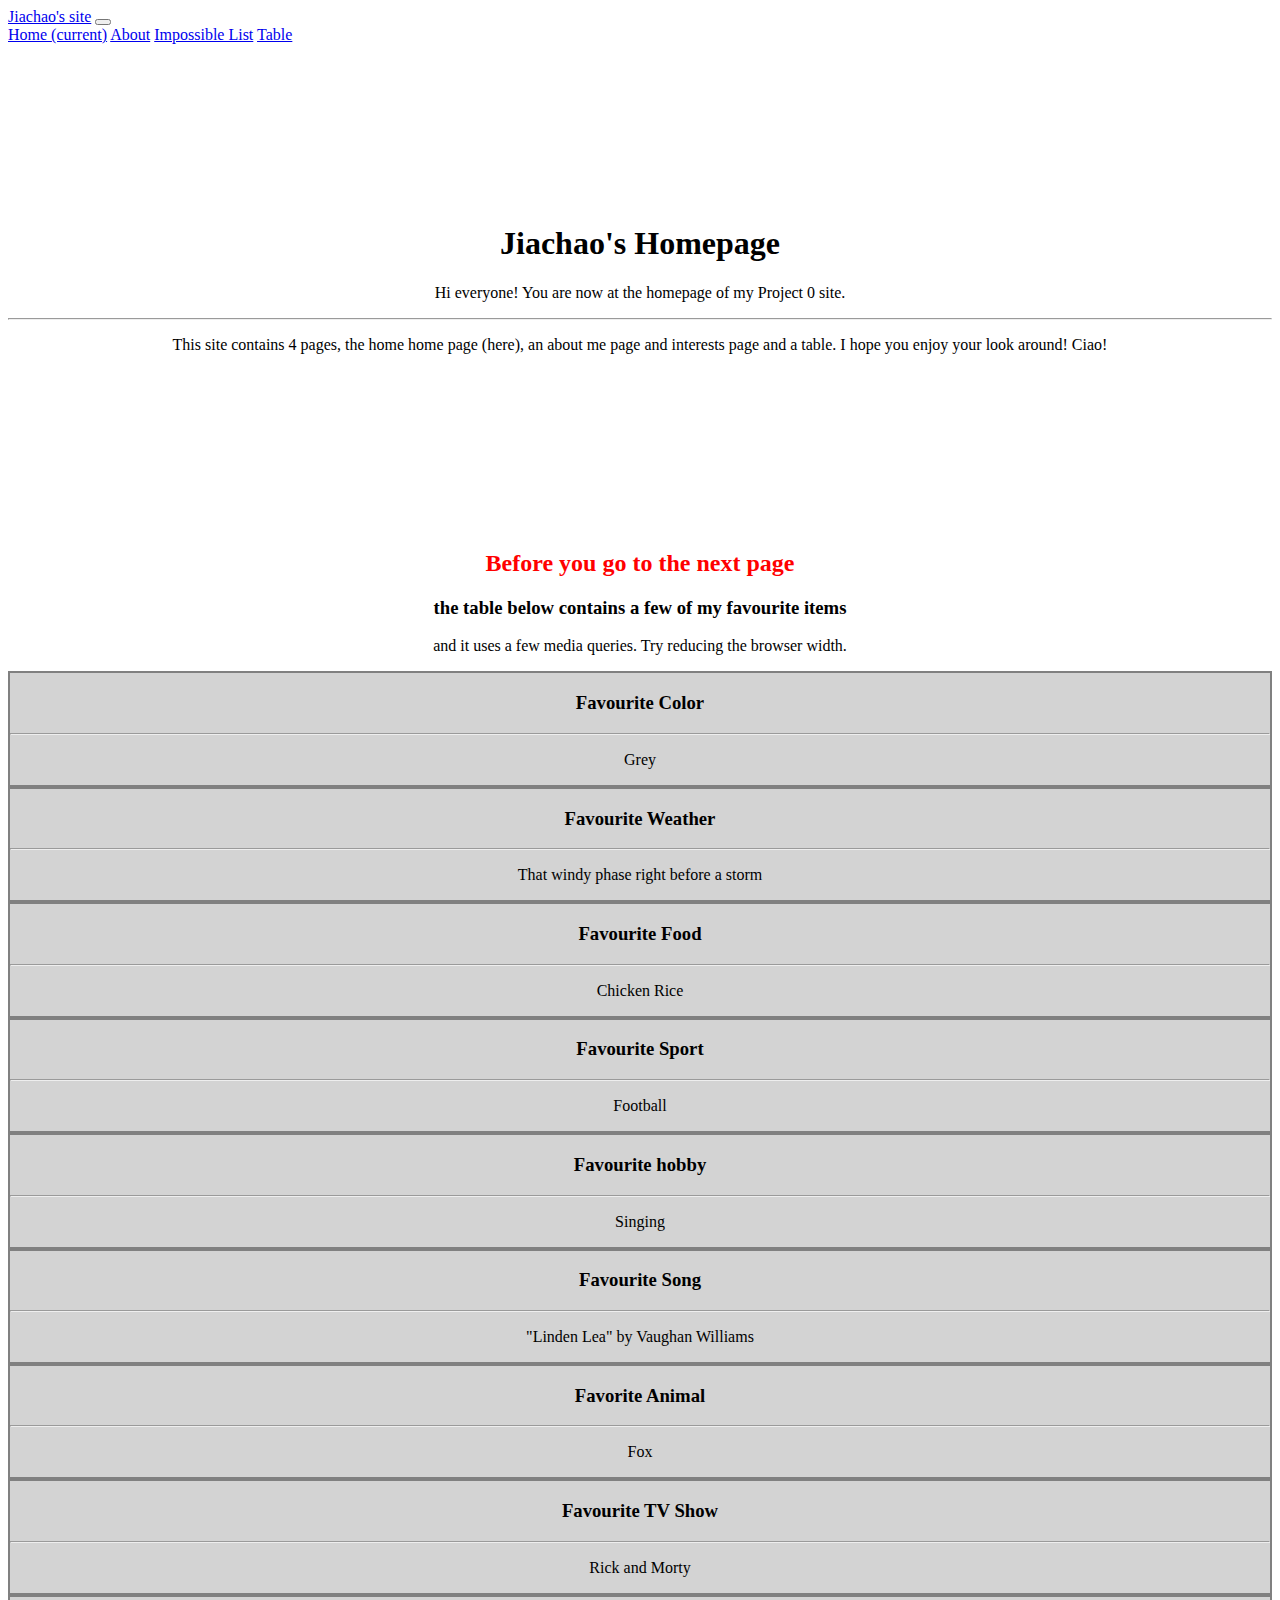
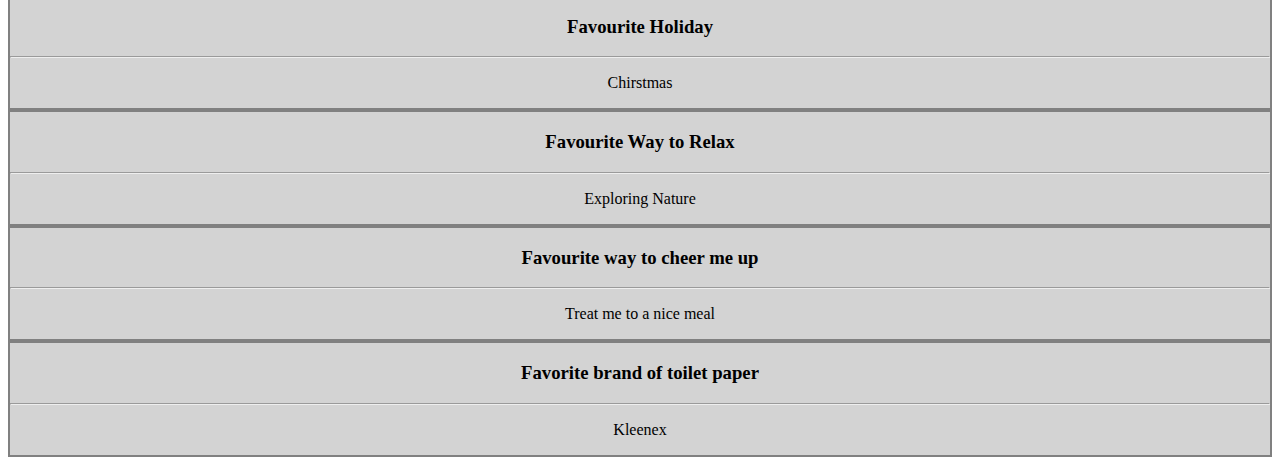
<file: index.html>
<!doctype html>
<html lang="en">
  <head>
    <!-- Required meta tags -->
    <meta charset="utf-8">
    <meta name="viewport" content="width=device-width, initial-scale=1, shrink-to-fit=no">

    <!-- Bootstrap CSS -->
    <link rel="stylesheet" href="https://stackpath.bootstrapcdn.com/bootstrap/4.5.0/css/bootstrap.min.css" integrity="sha384-9aIt2nRpC12Uk9gS9baDl411NQApFmC26EwAOH8WgZl5MYYxFfc+NcPb1dKGj7Sk" crossorigin="anonymous">

    <!-- Custom styles CSS -->
    <link href="css/style.css" rel="stylesheet" media="screen">

    <title>Jiachao's site | Home</title>
  </head>
  <body>
    <!-- Optional JavaScript -->
    <!-- jQuery first, then Popper.js, then Bootstrap JS -->
    <script src="https://code.jquery.com/jquery-3.5.1.slim.min.js" integrity="sha384-DfXdz2htPH0lsSSs5nCTpuj/zy4C+OGpamoFVy38MVBnE+IbbVYUew+OrCXaRkfj" crossorigin="anonymous"></script>
    <script src="https://cdn.jsdelivr.net/npm/popper.js@1.16.0/dist/umd/popper.min.js" integrity="sha384-Q6E9RHvbIyZFJoft+2mJbHaEWldlvI9IOYy5n3zV9zzTtmI3UksdQRVvoxMfooAo" crossorigin="anonymous"></script>
    <script src="https://stackpath.bootstrapcdn.com/bootstrap/4.5.0/js/bootstrap.min.js" integrity="sha384-OgVRvuATP1z7JjHLkuOU7Xw704+h835Lr+6QL9UvYjZE3Ipu6Tp75j7Bh/kR0JKI" crossorigin="anonymous"></script>

    <!-- NavBar -->
    <nav class="navbar navbar-expand-lg navbar-light bg-light">
	  <a class="navbar-brand" href="index.html">Jiachao's site</a>
	  <button class="navbar-toggler" type="button" data-toggle="collapse" data-target="#navbarNavAltMarkup" aria-controls="navbarNavAltMarkup" aria-expanded="false" aria-label="Toggle navigation">
	    <span class="navbar-toggler-icon"></span>
	  </button>
	  <div class="collapse navbar-collapse" id="navbarNavAltMarkup">
	    <div class="navbar-nav">
	      <a class="nav-item nav-link active" href="index.html">Home <span class="sr-only">(current)</span></a>
	      <a class="nav-item nav-link" href="about.html">About</a>
	      <a class="nav-item nav-link" href="impossibleList.html">Impossible List</a>
	      <a class="nav-item nav-link" href="table.html">Table</a>
	    </div>
	  </div>
	</nav>

	<div class="jumbotron jumbotron-fluid bg-dark">
	  <div class="container text-white">
	    <h1 class="display-4">Jiachao's Homepage</h1>
	    <p class="lead">Hi everyone! You are now at the homepage of my Project 0 site.</p>
	    <hr class="my-4">
	    <p>This site contains 4 pages, the home home page (here), an about me page and interests page and a table. I hope you enjoy your look around! Ciao!</p>
	  </div>
	</div>

   <div class="container favourite-container">
   	<h2>Before you go to the next page</h2>
   	<h3>the table below contains a few of my favourite items</h3>
   	<p>and it uses a few media queries. Try reducing the browser width.</p>
	  <div class="row favourite-grid">
	    <div class="col-md-4 col-lg-3 col-xl-2">
	      <h3>Favourite Color</h3>
	      <hr>
	      <p>Grey</p>
	    </div>
	    <div class="col-md-4 col-lg-3 col-xl-2">
	      <h3>Favourite Weather</h3>
	      <hr>
	      <p>That windy phase right before a storm</p>
	    </div>
	    <div class="col-md-4 col-lg-3 col-xl-2">
	      <h3>Favourite Food</h3>
	      <hr>
	      <p>Chicken Rice</p>
	    </div>
	    <div class="col-md-4 col-lg-3 col-xl-2">
	      <h3>Favourite Sport</h3>
	      <hr>
	      <p>Football</p>
	    </div>
	    <div class="col-md-4 col-lg-3 col-xl-2">
	      <h3>Favourite hobby</h3>
	      <hr>
	      <p>Singing</p>
	    </div>
	    <div class="col-md-4 col-lg-3 col-xl-2">
	      <h3>Favourite Song</h3>
	      <hr>
	      <p>"Linden Lea" by Vaughan Williams</p>
	    </div>
	    <div class="col-md-4 col-lg-3 col-xl-2">
	      <h3>Favorite Animal</h3>
	      <hr>
	      <p>Fox</p>
	    </div>
	    <div class="col-md-4 col-lg-3 col-xl-2">
	      <h3>Favourite TV Show</h3>
	      <hr>
	      <p>Rick and Morty</p>
	    </div>
	    <div class="col-md-4 col-lg-3 col-xl-2">
	      <h3>Favourite Holiday</h3>
	      <hr>
	      <p>Chirstmas</p>
	    </div>
	    <div class="col-md-4 col-lg-3 col-xl-2">
	      <h3>Favourite Way to Relax</h3>
	      <hr>
	      <p>Exploring Nature</p>
	    </div>
	    <div class="col-md-4 col-lg-3 col-xl-2">
	      <h3>Favourite way to cheer me up</h3>
	      <hr>
	      <p>Treat me to a nice meal</p>
	    </div>
	    <div class="col-md-4 col-lg-3 col-xl-2">
	      <h3>Favorite brand of toilet paper</h3>
	      <hr>
	      <p>Kleenex</p>
	    </div>
	  </div>
	</div>


  <div class="container ">
  </div>


  </body>
</html>
</file>
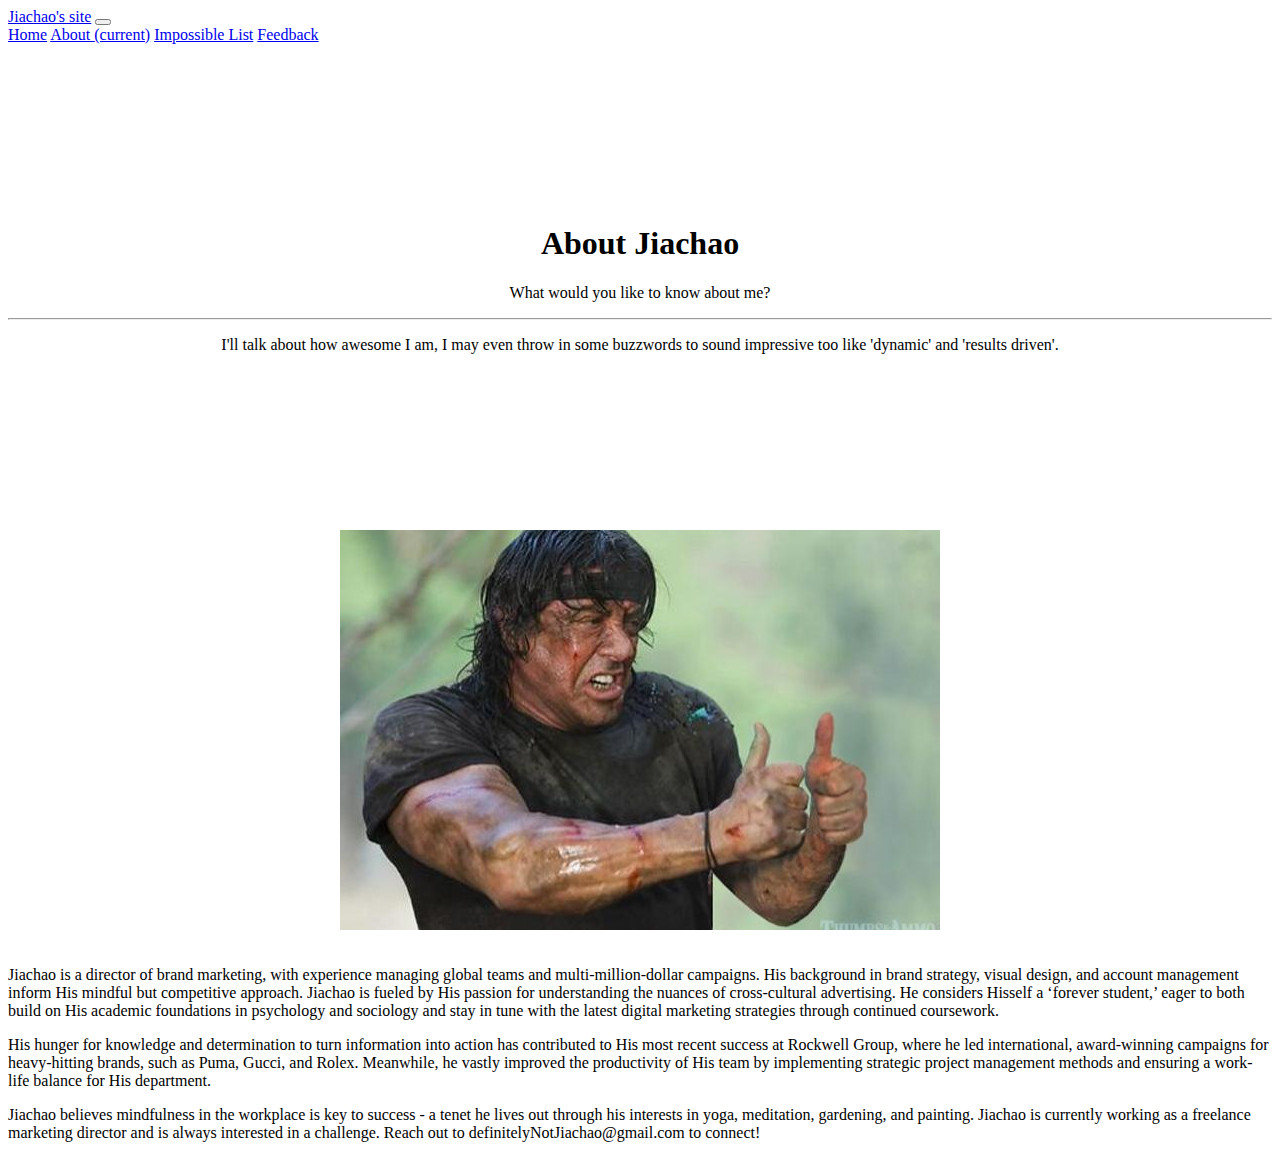
<file: about.html>
<!doctype html>
<html lang="en">
  <head>
    <!-- Required meta tags -->
    <meta charset="utf-8">
    <meta name="viewport" content="width=device-width, initial-scale=1, shrink-to-fit=no">

    <!-- Bootstrap CSS -->
    <link rel="stylesheet" href="https://stackpath.bootstrapcdn.com/bootstrap/4.5.0/css/bootstrap.min.css" integrity="sha384-9aIt2nRpC12Uk9gS9baDl411NQApFmC26EwAOH8WgZl5MYYxFfc+NcPb1dKGj7Sk" crossorigin="anonymous">

    <!-- Custom styles CSS -->
    <link href="css/style.css" rel="stylesheet" media="screen">

    <title>Jiachao's site | About</title>
  </head>
  <body>
    <!-- Optional JavaScript -->
    <!-- jQuery first, then Popper.js, then Bootstrap JS -->
    <script src="https://code.jquery.com/jquery-3.5.1.slim.min.js" integrity="sha384-DfXdz2htPH0lsSSs5nCTpuj/zy4C+OGpamoFVy38MVBnE+IbbVYUew+OrCXaRkfj" crossorigin="anonymous"></script>
    <script src="https://cdn.jsdelivr.net/npm/popper.js@1.16.0/dist/umd/popper.min.js" integrity="sha384-Q6E9RHvbIyZFJoft+2mJbHaEWldlvI9IOYy5n3zV9zzTtmI3UksdQRVvoxMfooAo" crossorigin="anonymous"></script>
    <script src="https://stackpath.bootstrapcdn.com/bootstrap/4.5.0/js/bootstrap.min.js" integrity="sha384-OgVRvuATP1z7JjHLkuOU7Xw704+h835Lr+6QL9UvYjZE3Ipu6Tp75j7Bh/kR0JKI" crossorigin="anonymous"></script>


    <nav class="navbar navbar-expand-lg navbar-light bg-light">
	  <a class="navbar-brand" href="index.html">Jiachao's site</a>
	  <button class="navbar-toggler" type="button" data-toggle="collapse" data-target="#navbarNavAltMarkup" aria-controls="navbarNavAltMarkup" aria-expanded="false" aria-label="Toggle navigation">
	    <span class="navbar-toggler-icon"></span>
	  </button>
	  <div class="collapse navbar-collapse" id="navbarNavAltMarkup">
	    <div class="navbar-nav">
	      <a class="nav-item nav-link" href="index.html">Home</a>
	      <a class="nav-item nav-link active" href="about.html">About <span class="sr-only">(current)</span></a>
	      <a class="nav-item nav-link" href="impossibleList.html">Impossible List</a>
	      <a class="nav-item nav-link" href="feedback.html">Feedback</a>
	    </div>
	  </div>
	</nav>

	<div class="jumbotron jumbotron-fluid bg-dark">
	  <div class="container text-white">
	    <h1 class="display-4">About Jiachao</h1>
	    <p class="lead">What would you like to know about me?</p>
	    <hr class="my-4">
	    <p>I'll talk about how awesome I am, I may even throw in some buzzwords to sound impressive too like 'dynamic' and 'results driven'.</p>
	  </div>
	</div>


	<div class="container center">
		<img id="profile-pic" src="img/rocky-balboa.jpg" class="img-circle" alt="rocky-balboa">
		<br> 
		<p>Jiachao is a director of brand marketing, with experience managing global teams and multi-million-dollar campaigns. His background in brand strategy, visual design, and account management inform His mindful but competitive approach. Jiachao is fueled by His passion for understanding the nuances of cross-cultural advertising. He considers Hisself a ‘forever student,’ eager to both build on His academic foundations in psychology and sociology and stay in tune with the latest digital marketing strategies through continued coursework.</p>

		<p>His hunger for knowledge and determination to turn information into action has contributed to His most recent success at Rockwell Group, where he led international, award-winning campaigns for heavy-hitting brands, such as Puma, Gucci, and Rolex. Meanwhile, he vastly improved the productivity of His team by implementing strategic project management methods and ensuring a work-life balance for His department.</p>

		<p>Jiachao believes mindfulness in the workplace is key to success - a tenet he lives out through his interests in yoga, meditation, gardening, and painting. Jiachao is currently working as a freelance marketing director and is always interested in a challenge. Reach out to definitelyNotJiachao@gmail.com to connect!</p>
	</div>



  </body>
</html>
</file>
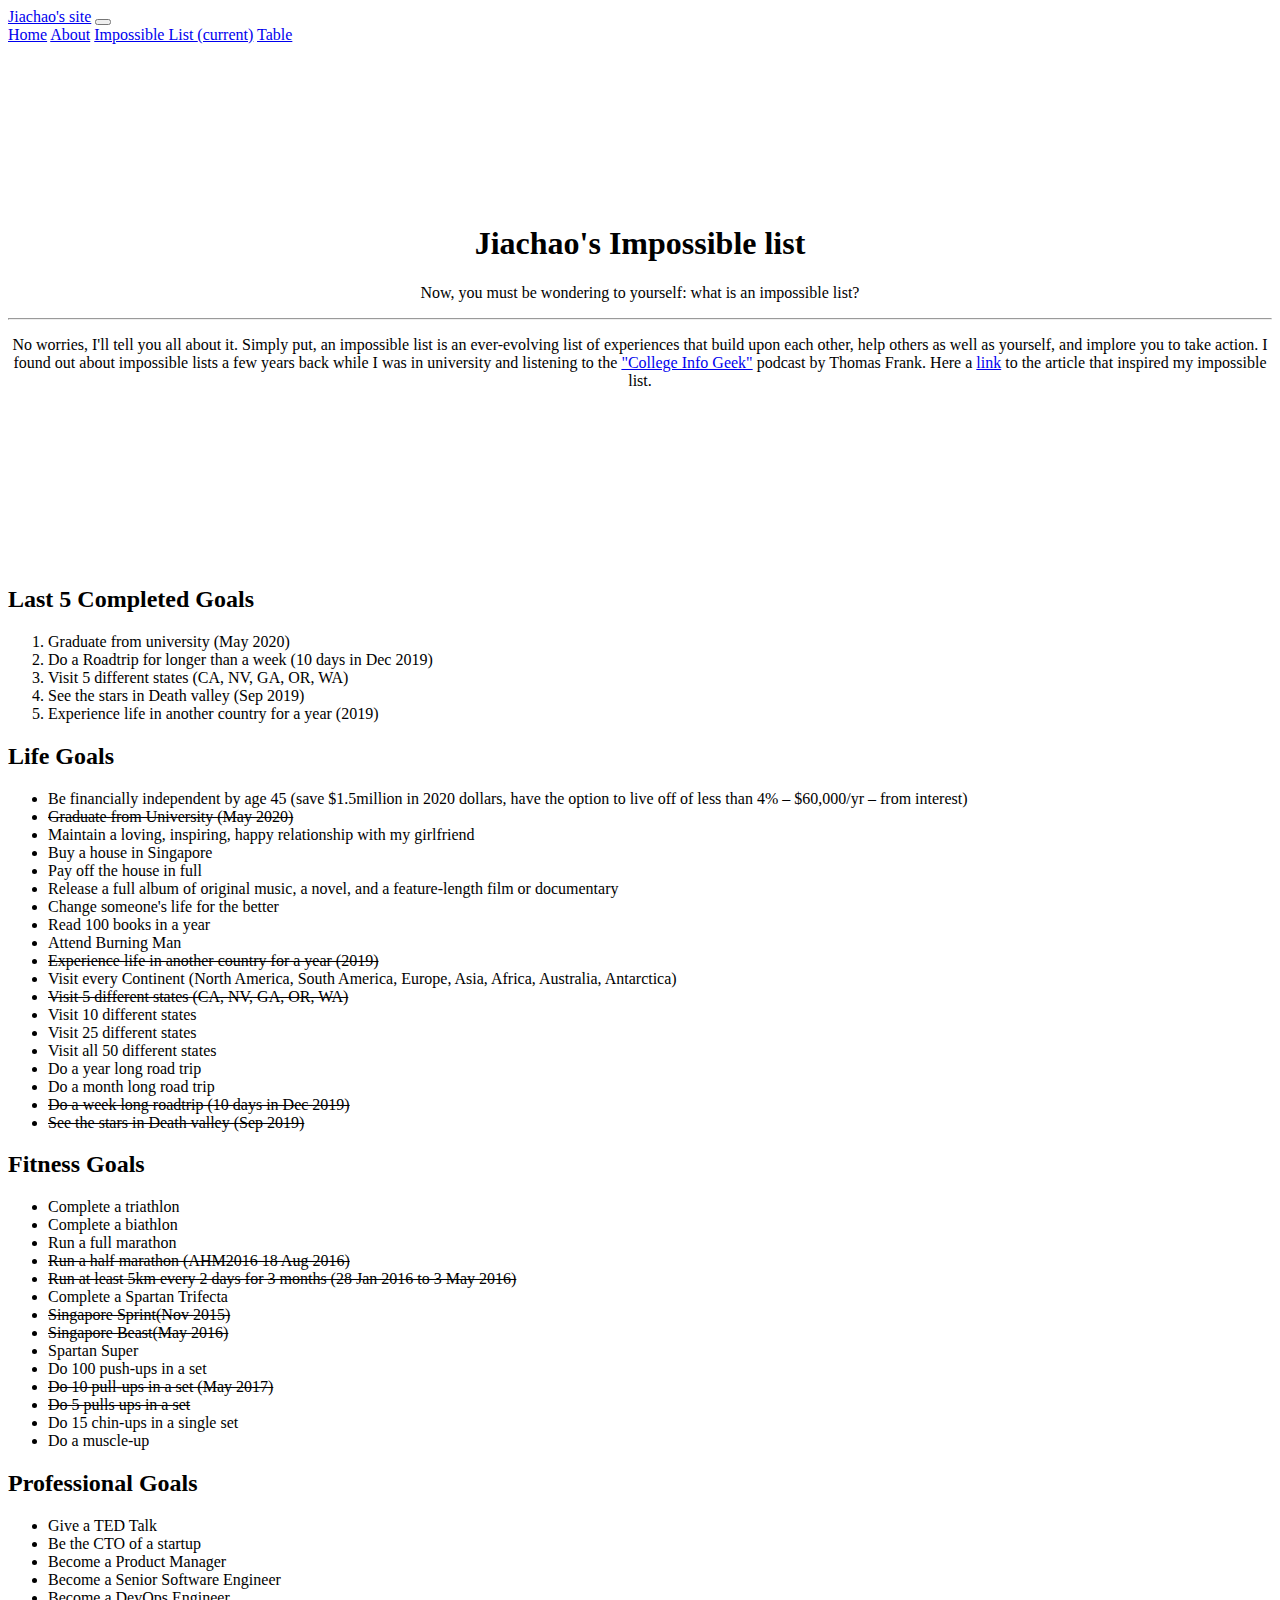
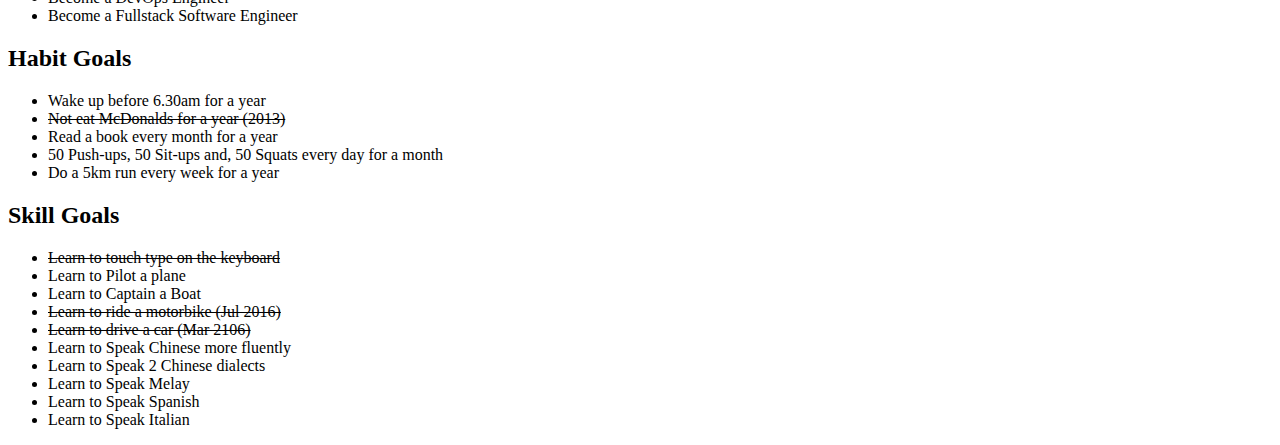
<file: impossibleList.html>
<!doctype html>
<html lang="en">
  <head>
    <!-- Required meta tags -->
    <meta charset="utf-8">
    <meta name="viewport" content="width=device-width, initial-scale=1, shrink-to-fit=no">

    <!-- Bootstrap CSS -->
    <link rel="stylesheet" href="https://stackpath.bootstrapcdn.com/bootstrap/4.5.0/css/bootstrap.min.css" integrity="sha384-9aIt2nRpC12Uk9gS9baDl411NQApFmC26EwAOH8WgZl5MYYxFfc+NcPb1dKGj7Sk" crossorigin="anonymous">

    <!-- Custom styles CSS -->
    <link href="css/style.css" rel="stylesheet" media="screen">

    <title>Jiachao's site | Impossible List</title>
  </head>
  <body>
    <!-- Optional JavaScript -->
    <!-- jQuery first, then Popper.js, then Bootstrap JS -->
    <script src="https://code.jquery.com/jquery-3.5.1.slim.min.js" integrity="sha384-DfXdz2htPH0lsSSs5nCTpuj/zy4C+OGpamoFVy38MVBnE+IbbVYUew+OrCXaRkfj" crossorigin="anonymous"></script>
    <script src="https://cdn.jsdelivr.net/npm/popper.js@1.16.0/dist/umd/popper.min.js" integrity="sha384-Q6E9RHvbIyZFJoft+2mJbHaEWldlvI9IOYy5n3zV9zzTtmI3UksdQRVvoxMfooAo" crossorigin="anonymous"></script>
    <script src="https://stackpath.bootstrapcdn.com/bootstrap/4.5.0/js/bootstrap.min.js" integrity="sha384-OgVRvuATP1z7JjHLkuOU7Xw704+h835Lr+6QL9UvYjZE3Ipu6Tp75j7Bh/kR0JKI" crossorigin="anonymous"></script>


    <nav class="navbar navbar-expand-lg navbar-light bg-light">
	  <a class="navbar-brand" href="index.html">Jiachao's site</a>
	  <button class="navbar-toggler" type="button" data-toggle="collapse" data-target="#navbarNavAltMarkup" aria-controls="navbarNavAltMarkup" aria-expanded="false" aria-label="Toggle navigation">
	    <span class="navbar-toggler-icon"></span>
	  </button>
	  <div class="collapse navbar-collapse" id="navbarNavAltMarkup">
	    <div class="navbar-nav">
	      <a class="nav-item nav-link" href="index.html">Home</a>
	      <a class="nav-item nav-link" href="about.html">About</a>
	      <a class="nav-item nav-link active" href="impossibleList.html">Impossible List <span class="sr-only">(current)</span></a>
	      <a class="nav-item nav-link" href="table.html">Table</a>
	    </div>
	  </div>
	</nav>

	<div class="jumbotron jumbotron-fluid bg-dark">
	  <div class="container text-white">
	    <h1 class="display-4">Jiachao's Impossible list</h1>
	    <p class="lead">Now, you must be wondering to yourself: what is an impossible list?</p>
	    <hr class="my-4">
	    <p>No worries, I'll tell you all about it. Simply put, an impossible list is an ever-evolving list of experiences that build upon each other, help others as well as yourself, and implore you to take action. I found out about impossible lists a few years back while I was in university and listening to the <a href="https://collegeinfogeek.com/">"College Info Geek"</a> podcast by Thomas Frank. Here a <a href="https://collegeinfogeek.com/about/meet-the-author/my-impossible-list/">link</a> to the article that inspired my impossible list.</p>
	  </div>
	</div>

	<div class="container bg-white">
	  <div class="row">
	      <div class="col-md">
	      	<div class="container">
	          <h2 class="text-center">Last 5 Completed Goals</h2>
						<ol>
						  <li>Graduate from university (May 2020)</li>
						  <li>Do a Roadtrip for longer than a week (10 days in Dec 2019)</li>
						  <li>Visit 5 different states (CA, NV, GA, OR, WA)</li>
						  <li>See the stars in Death valley (Sep 2019)</li>
						  <li>Experience life in another country for a year (2019)</li>
						</ul>
					</div>
	      </div>
	      <div class="col-md">
	          <div class="container">
							<h2 class="text-center">Life Goals</h2>
							<ul>
							  <li>Be financially independent by age 45 (save $1.5million in 2020 dollars, have the option to live off of less than 4% – $60,000/yr – from interest)</li>
							  <li><strike>Graduate from University (May 2020)</strike></li>
							  <li>Maintain a loving, inspiring, happy relationship with my girlfriend</li>
							  <li>Buy a house in Singapore</li>
							  <li>Pay off the house in full</li>
							  <li>Release a full album of original music, a novel, and a feature-length film or documentary</li>
							  <li>Change someone's life for the better</li>
							  <li>Read 100 books in a year</li>
							  <li>Attend Burning Man</li>
							  <li><strike>Experience life in another country for a year (2019)</strike></li>
							  <li>Visit every Continent (North America, South America, Europe, Asia, Africa, Australia, Antarctica)</li>
							  <li><strike>Visit 5 different states (CA, NV, GA, OR, WA)</strike></li>
							  <li>Visit 10 different states</li>
							  <li>Visit 25 different states</li>
							  <li>Visit all 50 different states</li>
							  <li>Do a year long road trip</li>
							  <li>Do a month long road trip</li>
							  <li><strike>Do a week long roadtrip (10 days in Dec 2019)</strike></li>
							  <li><strike>See the stars in Death valley (Sep 2019)</strike></li>	  
							</ul>
						</div>

						<div class="container">
							<h2 class="text-center">Fitness Goals</h2>
							<ul>
							  <li>Complete a triathlon</li>
							  <li>Complete a biathlon</li>
							  <li>Run a full marathon</li>
							  <li><strike>Run a half marathon (AHM2016 18 Aug 2016)</strike></li>
							  <li><strike>Run at least 5km every 2 days for 3 months (28 Jan 2016 to 3 May 2016)</strike></li>
								<li>Complete a Spartan Trifecta</li>
								<li><strike>Singapore Sprint(Nov 2015)</strike></li>
							  <li><strike>Singapore Beast(May 2016)</strike></li>
							  <li>Spartan Super</li>
							  <li>Do 100 push-ups in a set</li>
							  <li><strike>Do 10 pull-ups in a set (May 2017)</strike></li>
							  <li><strike>Do 5 pulls ups in a set</strike></li>
					    	<li>Do 15 chin-ups in a single set</li>
					    	<li>Do a muscle-up</li>
					 		</ul>
						</div>

						<div class="container">
							<h2 class="text-center">Professional Goals</h2>
							<ul>
							  <li>Give a TED Talk</li>		  
							  <li>Be the CTO of a startup</li>
							  <li>Become a Product Manager</li>
							  <li>Become a Senior Software Engineer</li>
							  <li>Become a DevOps Engineer</li>
							  <li>Become a Fullstack Software Engineer</li>
							</ul>
						</div>

						<div class="container">
							<h2 class="text-center">Habit Goals</h2>
							<ul>
							  <li>Wake up before 6.30am for a year</li>
							  <li><strike>Not eat McDonalds for a year (2013)</strike></li>
							  <li>Read a book every month for a year</li>
							  <li>50 Push-ups, 50 Sit-ups and, 50 Squats every day for a month</li>
							  <li>Do a 5km run every week for a year</li>
							</ul>
						</div>

						<div class="container">
							<h2 class="text-center">Skill Goals</h2>
							<ul>
							  <li><strike>Learn to touch type on the keyboard</strike></li>
							  <li>Learn to Pilot a plane</li>
							  <li>Learn to Captain a Boat</li>
							  <li><strike>Learn to ride a motorbike (Jul 2016)</strike></li>
							  <li><strike>Learn to drive a car (Mar 2106)</strike></li>
							  <li>Learn to Speak Chinese more fluently</li>
							  <li>Learn to Speak 2 Chinese dialects</li>
							  <li>Learn to Speak Melay</li>
							  <li>Learn to Speak Spanish</li>
							  <li>Learn to Speak Italian</li>
							</ul>
						</div>
	      </div>
	    </div>
	</div>



	<div class="container">
		
	</div>

	

  </body>
</html>
</file>
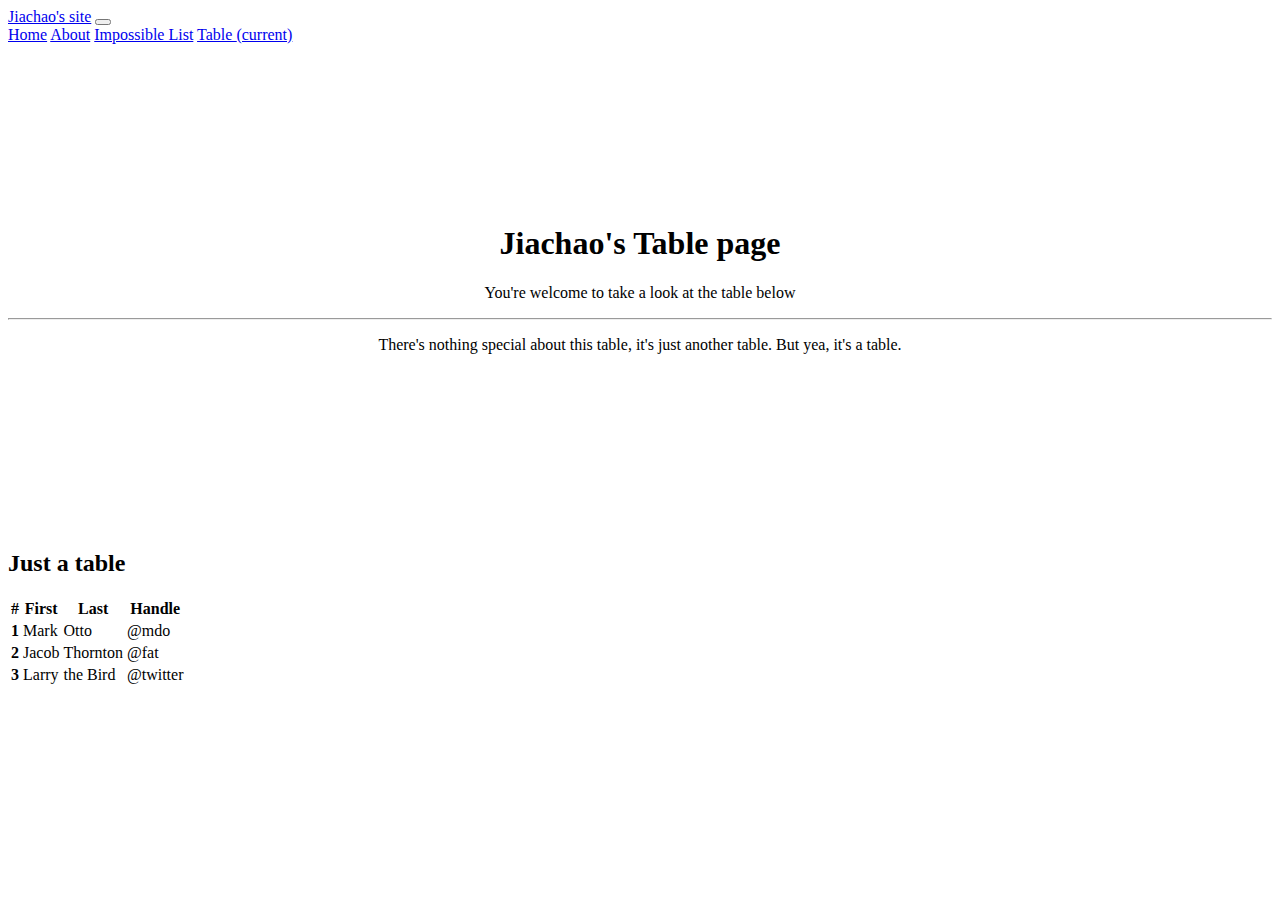
<file: table.html>
<!doctype html>
<html lang="en">
  <head>
    <!-- Required meta tags -->
    <meta charset="utf-8">
    <meta name="viewport" content="width=device-width, initial-scale=1, shrink-to-fit=no">

    <!-- Bootstrap CSS -->
    <link rel="stylesheet" href="https://stackpath.bootstrapcdn.com/bootstrap/4.5.0/css/bootstrap.min.css" integrity="sha384-9aIt2nRpC12Uk9gS9baDl411NQApFmC26EwAOH8WgZl5MYYxFfc+NcPb1dKGj7Sk" crossorigin="anonymous">

    <!-- Custom styles CSS -->
    <link href="css/style.css" rel="stylesheet" media="screen">

    <title>Jiachao's site | Table</title>
  </head>
  <body>
    <!-- Optional JavaScript -->
    <!-- jQuery first, then Popper.js, then Bootstrap JS -->
    <script src="https://code.jquery.com/jquery-3.5.1.slim.min.js" integrity="sha384-DfXdz2htPH0lsSSs5nCTpuj/zy4C+OGpamoFVy38MVBnE+IbbVYUew+OrCXaRkfj" crossorigin="anonymous"></script>
    <script src="https://cdn.jsdelivr.net/npm/popper.js@1.16.0/dist/umd/popper.min.js" integrity="sha384-Q6E9RHvbIyZFJoft+2mJbHaEWldlvI9IOYy5n3zV9zzTtmI3UksdQRVvoxMfooAo" crossorigin="anonymous"></script>
    <script src="https://stackpath.bootstrapcdn.com/bootstrap/4.5.0/js/bootstrap.min.js" integrity="sha384-OgVRvuATP1z7JjHLkuOU7Xw704+h835Lr+6QL9UvYjZE3Ipu6Tp75j7Bh/kR0JKI" crossorigin="anonymous"></script>


    <nav class="navbar navbar-expand-lg navbar-light bg-light">
	  <a class="navbar-brand" href="index.html">Jiachao's site</a>
	  <button class="navbar-toggler" type="button" data-toggle="collapse" data-target="#navbarNavAltMarkup" aria-controls="navbarNavAltMarkup" aria-expanded="false" aria-label="Toggle navigation">
	    <span class="navbar-toggler-icon"></span>
	  </button>
	  <div class="collapse navbar-collapse" id="navbarNavAltMarkup">
	    <div class="navbar-nav">
	      <a class="nav-item nav-link" href="index.html">Home</a>
	      <a class="nav-item nav-link" href="about.html">About</a>
	      <a class="nav-item nav-link" href="impossibleList.html">Impossible List</a>
	      <a class="nav-item nav-link active" href="table.html">Table <span class="sr-only">(current)</span></a>
	    </div>
	  </div>
	</nav>

		<div class="jumbotron jumbotron-fluid bg-dark">
	  <div class="container text-white">
	    <h1 class="display-4">Jiachao's Table page</h1>
	    <p class="lead">You're welcome to take a look at the table below</p>
	    <hr class="my-4">
	    <p>There's nothing special about this table, it's just another table. But yea, it's a table.</p>
	  </div>
	</div>

  <div class="container">
    
    <h2>Just a table</h2>

    <table class="table table-striped">
		  <thead>
		    <tr>
		      <th scope="col">#</th>
		      <th scope="col">First</th>
		      <th scope="col">Last</th>
		      <th scope="col">Handle</th>
		    </tr>
		  </thead>
		  <tbody>
		    <tr>
		      <th scope="row">1</th>
		      <td>Mark</td>
		      <td>Otto</td>
		      <td>@mdo</td>
		    </tr>
		    <tr>
		      <th scope="row">2</th>
		      <td>Jacob</td>
		      <td>Thornton</td>
		      <td>@fat</td>
		    </tr>
		    <tr>
		      <th scope="row">3</th>
		      <td>Larry</td>
		      <td>the Bird</td>
		      <td>@twitter</td>
		    </tr>
		  </tbody>
		</table>
	</div>

  </body>
</html>
</file>
<file: css/style.css>
.jumbotron {
  text-align: center;
  padding-top: 10rem;
  padding-bottom: 10rem;
}

.favourite-container {
  justify-content: center;
}
.favourite-container h2, .favourite-container h3, .favourite-container p {
  text-align: center;
}
.favourite-container h2 {
  color: red;
}
.favourite-container div div {
  text-align: center;
  border: 2px solid grey;
}
@media screen and (max-width: 575px) {
  .favourite-container div div {
    background-color: pink;
  }
}
@media screen and (min-width: 576px) and (max-width: 767px) {
  .favourite-container div div {
    background-color: yellow;
  }
}
@media screen and (min-width: 768px) {
  .favourite-container div div {
    background-color: lightgreen;
  }
}
@media screen and (min-width: 1200px) {
  .favourite-container div div {
    background-color: lightgrey;
  }
}

#profile-pic {
  object-fit: none;
  object-position: center;
  width: 100%;
  max-height: 400px;
  margin-bottom: 1rem;
}

/*# sourceMappingURL=style.css.map */
</file>
